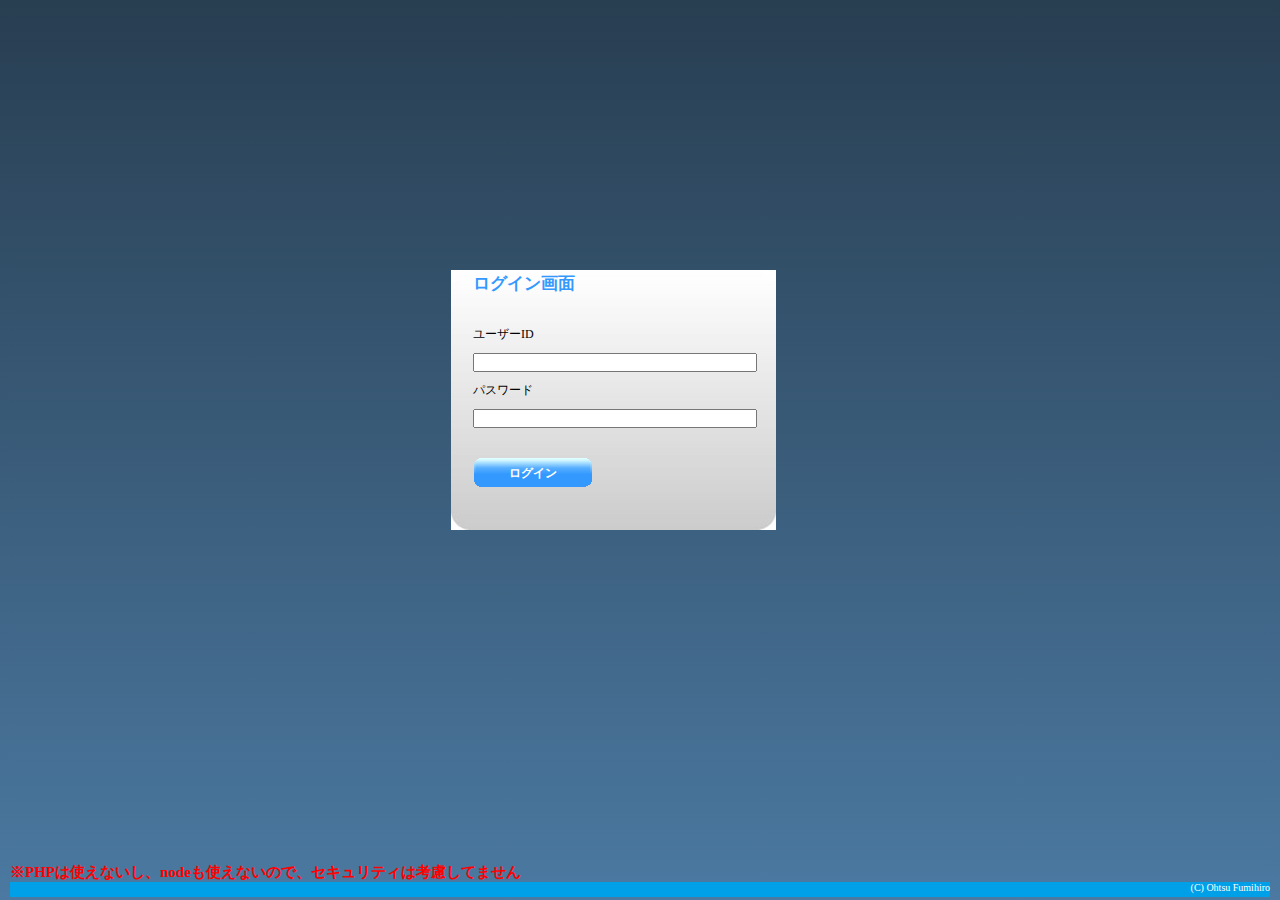
<file: login.html>
<!DOCTYPE HTML>
<html lang="ja">
<head>
<meta http-equiv="content-type" content="text/html; charset=UTF-8">
<script type="text/javascript" src="js/jquery-3.1.1.min.js"></script>
<script type="text/javascript" src="js/login.js"></script>
<link rel="stylesheet" type="text/css" href="css/login.css">
<title>チャットツール　ログイン</title>
</head>
<body>
<div id="wrap">
  <div id="login_bg">
    <table id="login_table">
    <tr>
      <td class="title">ログイン画面</td>
    </tr>
    <tr>
      <td class="bitem"></td>
    </tr>
    <tr>
      <td>
          <div class="item">ユーザーID</div>
          <div class="item"><input type="text" id="js_login_id" class="text_field" name="login_id" pattern="^[0-9A-Za-z-_@.]+$" required></div>
          <div class="item">パスワード</div>
          <div class="item"><input type="password" id="js_password" class="text_field" name="password" required></div>
      </td>
    </tr>
    </table>
    <table id="login_table">
      <tr>
        <td id="btn"><button id="js_login_btn" class="btn_img1" type="submit">ログイン</button></td>
      </tr>
    </table>
  </div>
  <div id="att">※PHPは使えないし、nodeも使えないので、セキュリティは考慮してません</div>
  <div id="footer">(C) Ohtsu Fumihiro</div>
</div>
</body>
</html>
</file>
<file: css/login.css>
@import "common.css";
@import "btn.css";

#login_bg {
  position:absolute;
  left:35%;
  top:30%;
  width:325px;
  height:260px;
  background-image:url(../img/login.jpg);
  background-repeat:no-repeat;
}

#login_table td {
  vertical-align:top;
  padding-left:20px;
  padding-bottom:5px;
}

#login_table .title {
  font-size:17px;
  font-weight:bold;
  color:#3399ff;
  height:30px;
}

#login_table .bitem {
  font-size:14px;
  font-weight:bold;
}

#login_table .item {
  padding-top:10px;
}

#login_table .text_field {
  width:280px;
}

#att {
  position:absolute;
  bottom:18px;
  font-size:15px;
  font-weight:bold;
  color:#ff0000;
}
</file>
